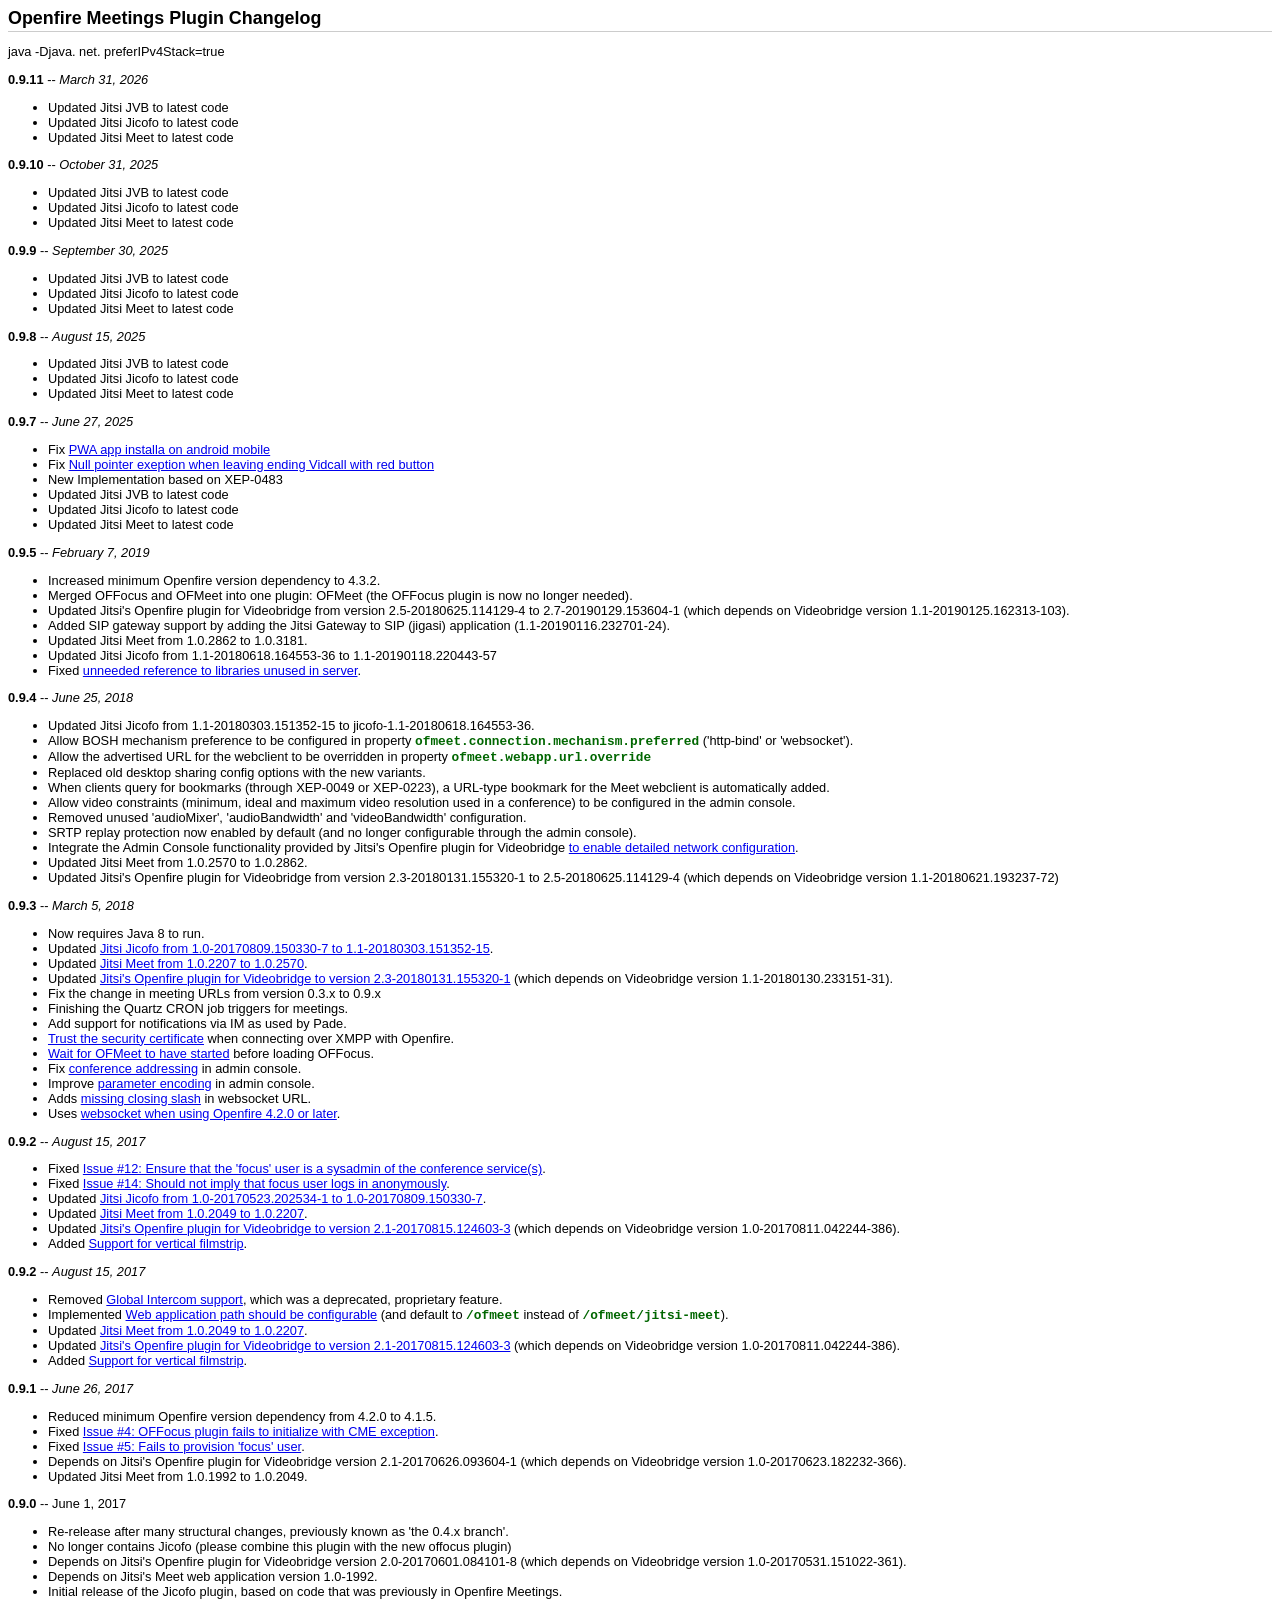
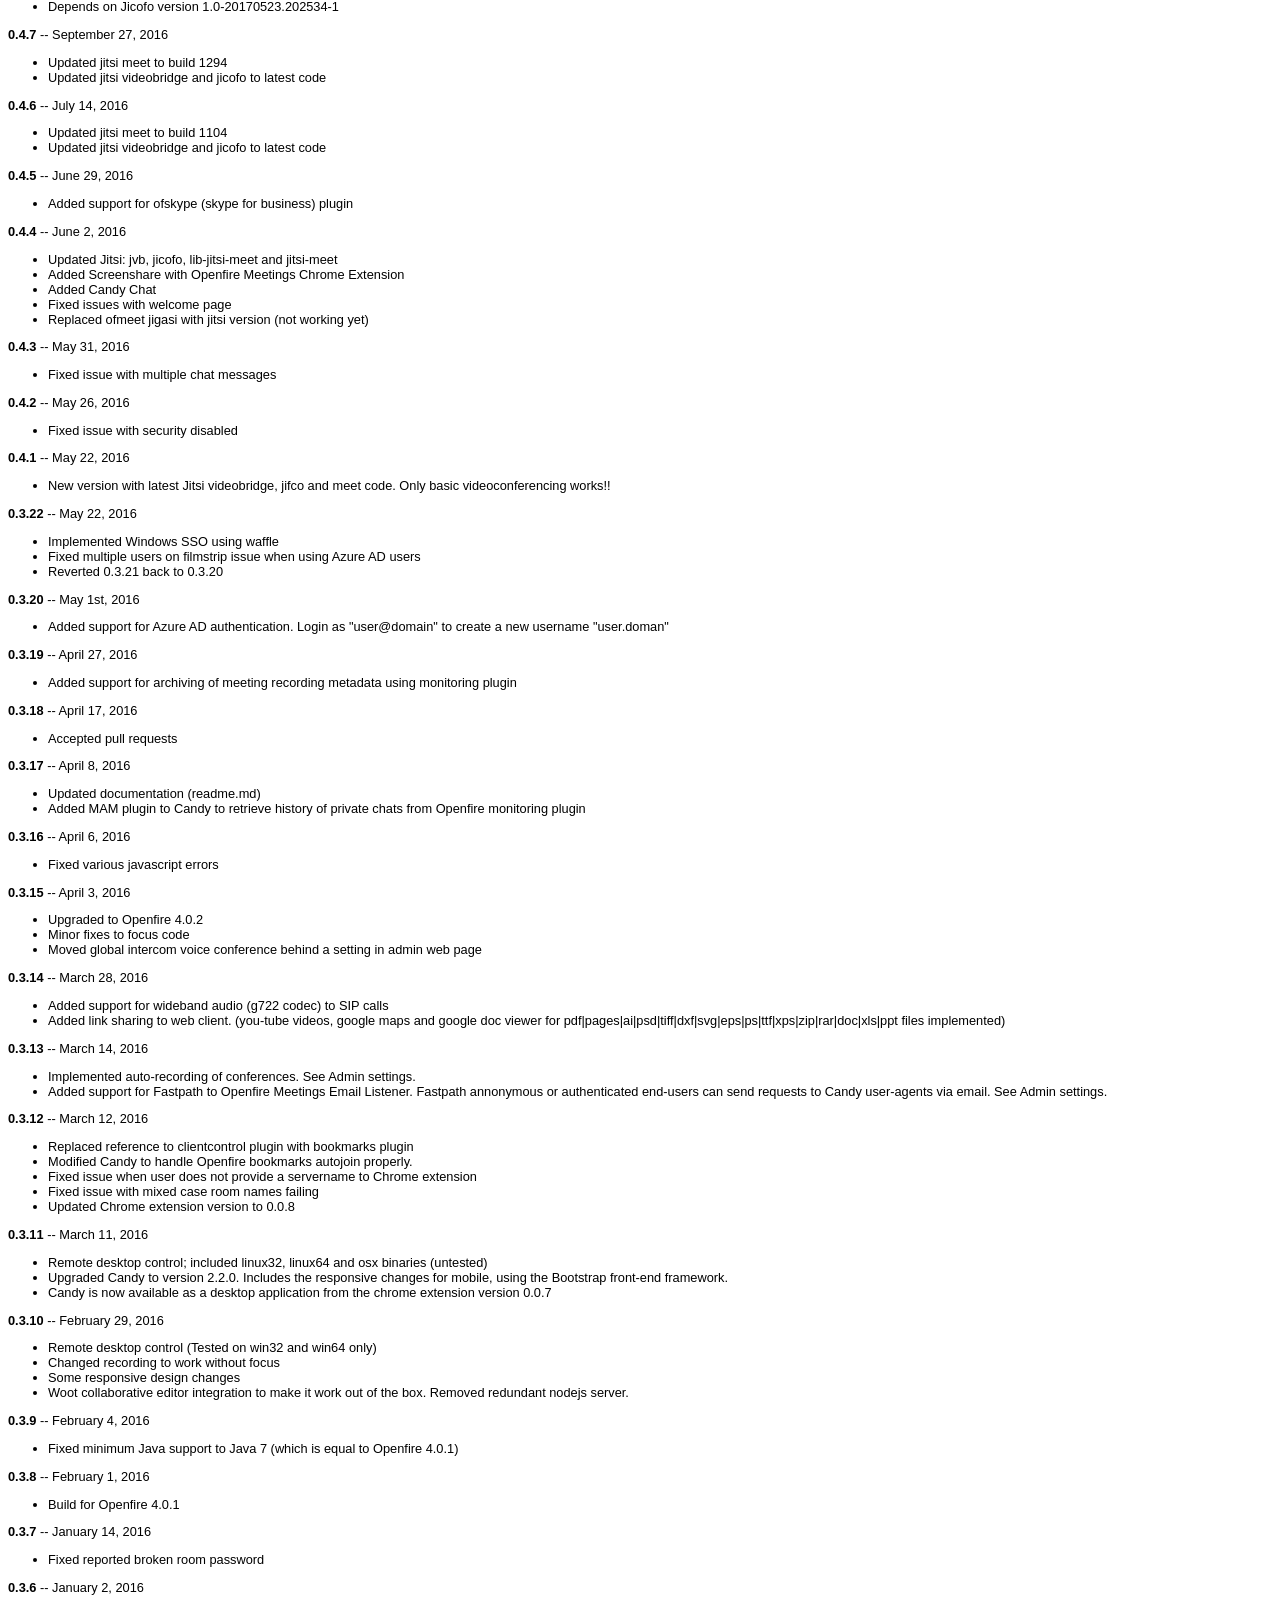
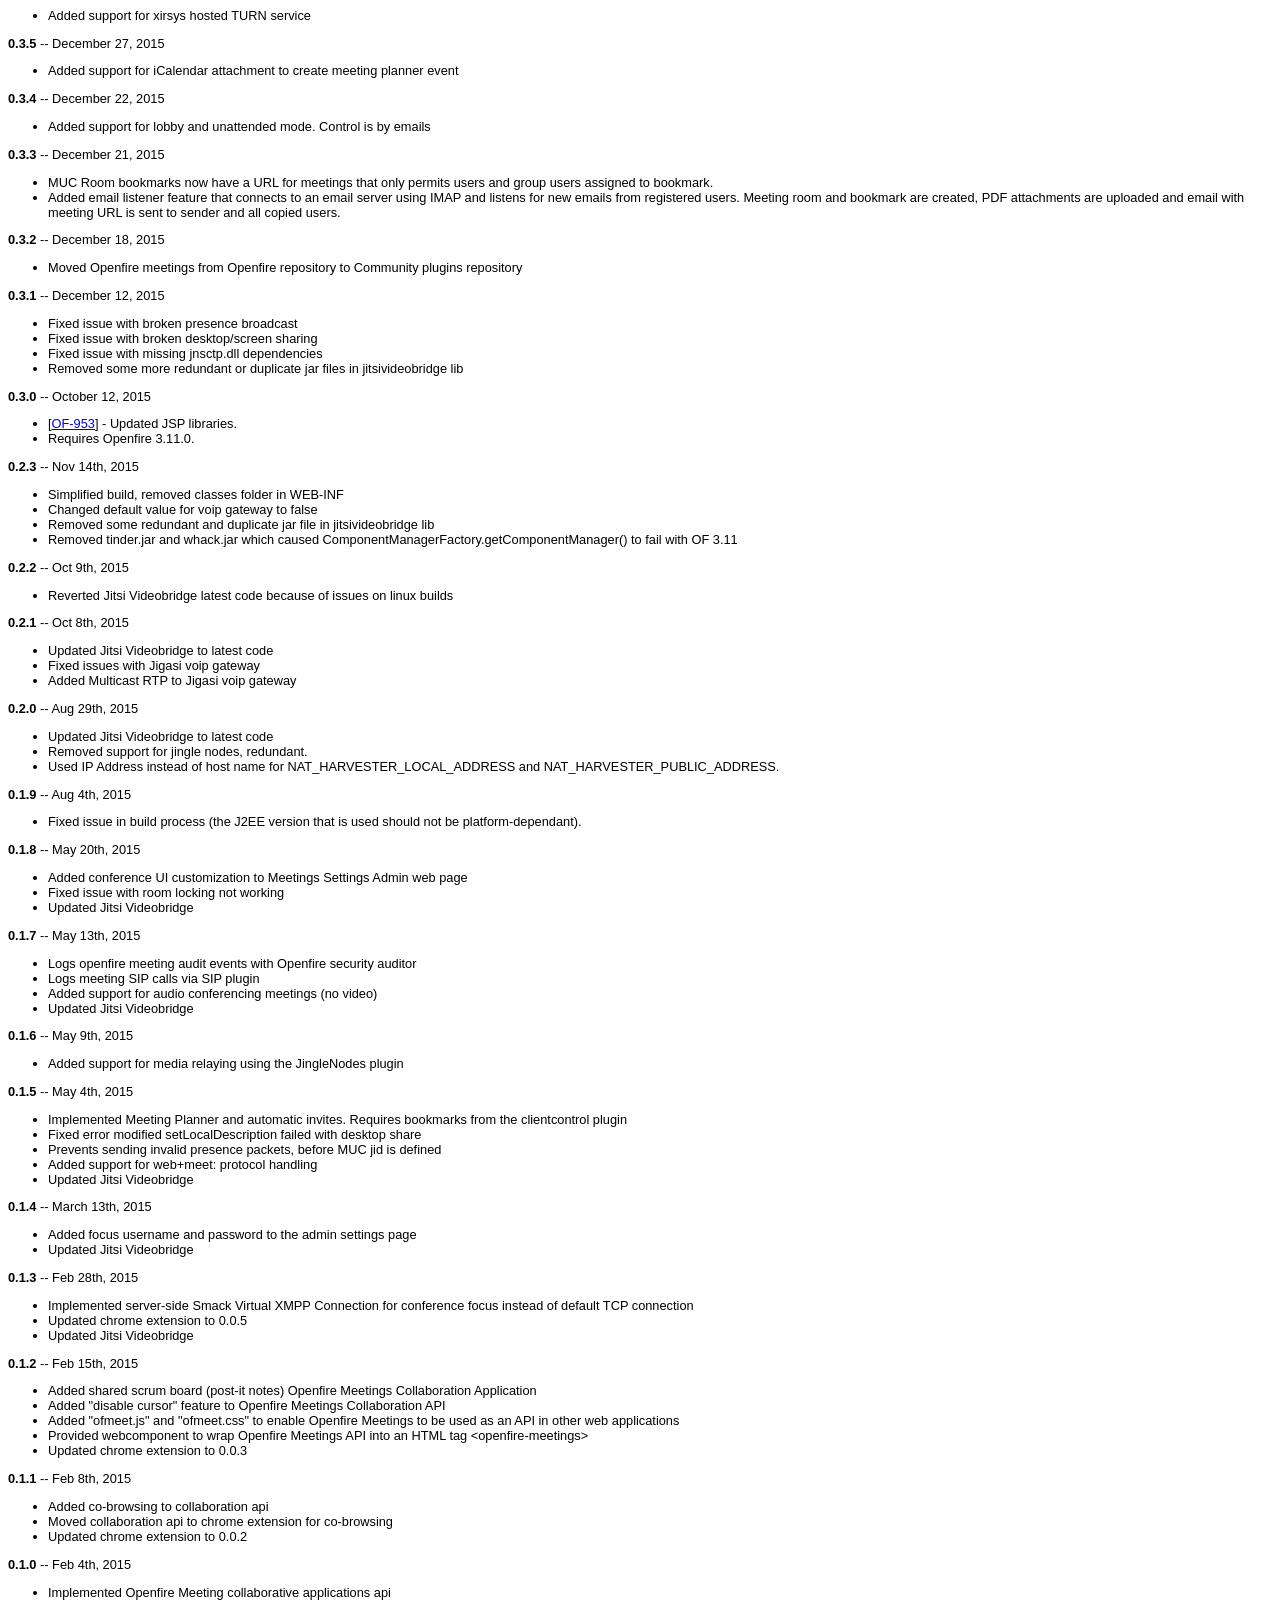
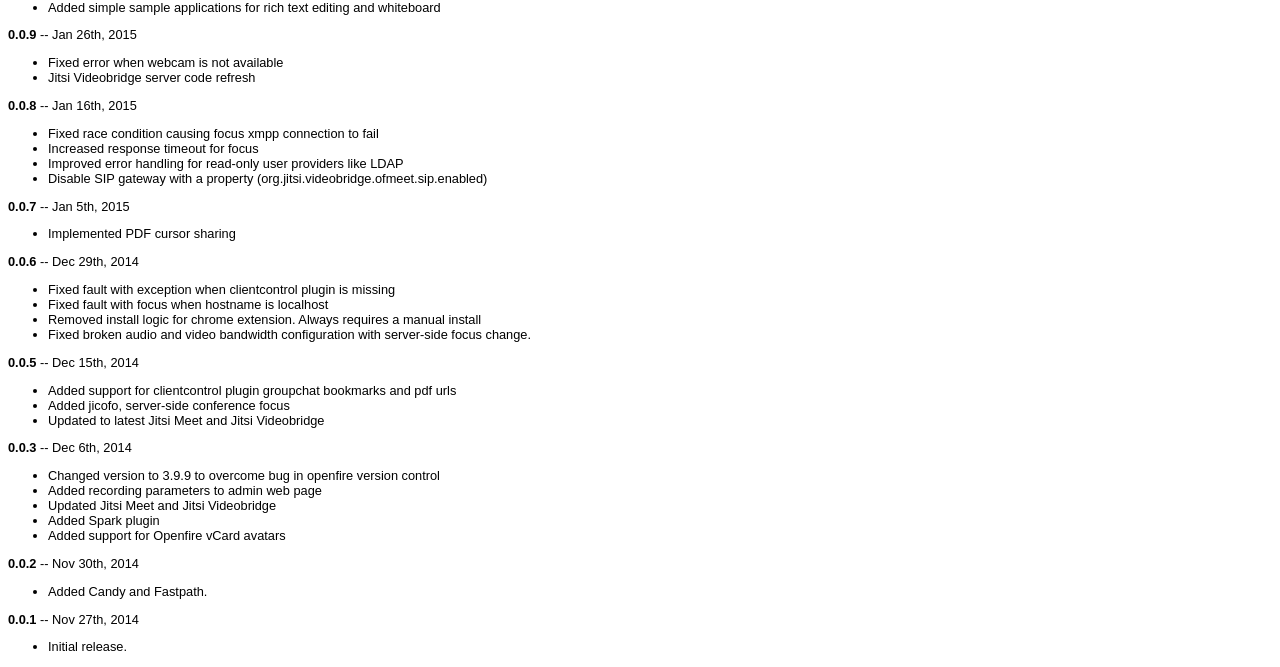
<file: changelog.html>
<!DOCTYPE HTML PUBLIC "-//W3C//DTD HTML 4.0 Transitional//EN">

<html>
<head>
    <title>Openfire Meetings Plugin Changelog</title>
    <style type="text/css">
        BODY {
            font-size: 100%;
        }

        BODY, TD, TH {
            font-family: tahoma, verdana, arial, helvetica, sans-serif;
            font-size: 0.8em;
        }

        H2 {
            font-size: 10pt;
            font-weight: bold;
            padding-left: 1em;
        }

        A:hover {
            text-decoration: none;
        }

        H1 {
            font-family: tahoma, arial, helvetica, sans-serif;
            font-size: 1.4em;
            font-weight: bold;
            border-bottom: 1px #ccc solid;
            padding-bottom: 2px;
        }

        TT {
            font-family: courier new;
            font-weight: bold;
            color: #060;
        }

        PRE {
            font-family: courier new;
            font-size: 100%;
        }
    </style>
</head>
<body>

<h1>
    Openfire Meetings Plugin Changelog
</h1>

java -Djava. net. preferIPv4Stack=true

<p><b>0.9.11</b> -- <i>March 31, 2026</i></p>
<ul>
    <li>Updated Jitsi JVB to latest code</li>	
    <li>Updated Jitsi Jicofo to latest code</li>	
	<li>Updated Jitsi Meet to latest code</li>
</ul>

<p><b>0.9.10</b> -- <i>October 31, 2025</i></p>
<ul>
    <li>Updated Jitsi JVB to latest code</li>	
    <li>Updated Jitsi Jicofo to latest code</li>	
	<li>Updated Jitsi Meet to latest code</li>
</ul>

<p><b>0.9.9</b> -- <i>September 30, 2025</i></p>
<ul>
    <li>Updated Jitsi JVB to latest code</li>	
    <li>Updated Jitsi Jicofo to latest code</li>	
	<li>Updated Jitsi Meet to latest code</li>
</ul>

<p><b>0.9.8</b> -- <i>August 15, 2025</i></p>
<ul>
    <li>Updated Jitsi JVB to latest code</li>	
    <li>Updated Jitsi Jicofo to latest code</li>	
	<li>Updated Jitsi Meet to latest code</li>
</ul>


<p><b>0.9.7</b> -- <i>June 27, 2025</i></p>
<ul>
    <li>Fix <a href="https://github.com/igniterealtime/openfire-ofmeet-plugin/issues/113">PWA app installa on android mobile</a></li>
    <li>Fix <a href="https://github.com/igniterealtime/openfire-ofmeet-plugin/issues/114">Null pointer exeption when leaving ending Vidcall with red button</a></li>
    <li>New Implementation based on XEP-0483 </li>
    <li>Updated Jitsi JVB to latest code</li>	
    <li>Updated Jitsi Jicofo to latest code</li>	
	<li>Updated Jitsi Meet to latest code</li>	
</ul>

<p><b>0.9.5</b> -- <i>February 7, 2019</i></p>
<ul>
    <li>Increased minimum Openfire version dependency to 4.3.2.</li>
    <li>Merged OFFocus and OFMeet into one plugin: OFMeet (the OFFocus plugin is now no longer needed).</li>
    <li>Updated Jitsi's Openfire plugin for Videobridge from version 2.5-20180625.114129-4 to 2.7-20190129.153604-1 (which depends on Videobridge version 1.1-20190125.162313-103).</li>
    <li>Added SIP gateway support by adding the Jitsi Gateway to SIP (jigasi) application (1.1-20190116.232701-24).</li>
    <li>Updated Jitsi Meet from 1.0.2862 to 1.0.3181.</li>
    <li>Updated Jitsi Jicofo from 1.1-20180618.164553-36 to 1.1-20190118.220443-57</li>
    <li>Fixed <a href="https://github.com/igniterealtime/ofmeet-openfire-plugin/issues/21">unneeded reference to libraries unused in server</a>.</li>
</ul>

<p><b>0.9.4</b> -- <i>June 25, 2018</i></p>
<ul>
    <li>Updated Jitsi Jicofo from 1.1-20180303.151352-15 to jicofo-1.1-20180618.164553-36.</li>
    <li>Allow BOSH mechanism preference to be configured in property <tt>ofmeet.connection.mechanism.preferred</tt> ('http-bind' or 'websocket').</li>
    <li>Allow the advertised URL for the webclient to be overridden in property <tt>ofmeet.webapp.url.override</tt></li>
    <li>Replaced old desktop sharing config options with the new variants.</li>
    <li>When clients query for bookmarks (through XEP-0049 or XEP-0223), a URL-type bookmark for the Meet webclient is automatically added.</li>
    <li>Allow video constraints (minimum, ideal and maximum video resolution used in a conference) to be configured in the admin console.</li>
    <li>Removed unused 'audioMixer', 'audioBandwidth' and 'videoBandwidth' configuration.</li>
    <li>SRTP replay protection now enabled by default (and no longer configurable through the admin console).</li>
    <li>Integrate the Admin Console functionality provided by Jitsi's Openfire plugin for Videobridge <a href="https://github.com/igniterealtime/Openfire-Meetings/issues/59">to enable detailed network configuration</a>.</li>
    <li>Updated Jitsi Meet from 1.0.2570 to 1.0.2862.</li>
    <li>Updated Jitsi's Openfire plugin for Videobridge from version 2.3-20180131.155320-1 to 2.5-20180625.114129-4 (which depends on Videobridge version 1.1-20180621.193237-72)</li>
</ul>

<p><b>0.9.3</b> -- <i>March 5, 2018</i></p>
<ul>
    <li>Now requires Java 8 to run.</li>
    <li>Updated <a href="https://github.com/igniterealtime/ofmeet-openfire-plugin/issues/37">Jitsi Jicofo from 1.0-20170809.150330-7 to 1.1-20180303.151352-15</a>.</li>
    <li>Updated <a href="https://github.com/igniterealtime/ofmeet-openfire-plugin/issues/37">Jitsi Meet from 1.0.2207 to 1.0.2570</a>.</li>
    <li>Updated <a href="https://github.com/igniterealtime/ofmeet-openfire-plugin/issues/37">Jitsi's Openfire plugin for Videobridge to version 2.3-20180131.155320-1</a> (which depends on Videobridge version 1.1-20180130.233151-31).</li>
    <li>Fix the change in meeting URLs from version 0.3.x to 0.9.x</li>
    <li>Finishing the Quartz CRON job triggers for meetings.</li>
    <li>Add support for notifications via IM as used by Pade.</li>
    <li><a href="https://github.com/igniterealtime/ofmeet-openfire-plugin/issues/38">Trust the security certificate</a> when connecting over XMPP with Openfire.</li>
    <li><a href="https://github.com/igniterealtime/ofmeet-openfire-plugin/issues/42">Wait for OFMeet to have started</a> before loading OFFocus.</li>
    <li>Fix <a href="https://github.com/igniterealtime/ofmeet-openfire-plugin/issues/39">conference addressing</a> in admin console.</li>
    <li>Improve <a href="https://github.com/igniterealtime/ofmeet-openfire-plugin/issues/40">parameter encoding</a> in admin console.</li>
    <li>Adds <a href="https://github.com/igniterealtime/ofmeet-openfire-plugin/issues/43">missing closing slash</a> in websocket URL.</li>
    <li>Uses <a href="https://github.com/igniterealtime/ofmeet-openfire-plugin/issues/49">websocket when using Openfire 4.2.0 or later</a>.</li>
</ul>

<p><b>0.9.2</b> -- <i>August 15, 2017</i></p>
<ul>
    <li>Fixed <a href="https://github.com/igniterealtime/ofmeet-openfire-plugin/issues/12">Issue #12: Ensure that the 'focus' user is a sysadmin of the conference service(s)</a>.</li>
    <li>Fixed <a href="https://github.com/igniterealtime/ofmeet-openfire-plugin/issues/14">Issue #14: Should not imply that focus user logs in anonymously</a>.</li>
    <li>Updated <a href="https://github.com/igniterealtime/ofmeet-openfire-plugin/issues/15">Jitsi Jicofo from 1.0-20170523.202534-1 to 1.0-20170809.150330-7</a>.</li>
    <li>Updated <a href="https://github.com/igniterealtime/ofmeet-openfire-plugin/issues/15">Jitsi Meet from 1.0.2049 to 1.0.2207</a>.</li>
    <li>Updated <a href="https://github.com/igniterealtime/ofmeet-openfire-plugin/issues/15">Jitsi's Openfire plugin for Videobridge to version 2.1-20170815.124603-3</a> (which depends on Videobridge version 1.0-20170811.042244-386).</li>
    <li>Added <a href="https://github.com/igniterealtime/ofmeet-openfire-plugin/issues/17">Support for vertical filmstrip</a>.</li>
</ul>

<p><b>0.9.2</b> -- <i>August 15, 2017</i></p>
<ul>
    <li>Removed <a href="https://github.com/igniterealtime/ofmeet-openfire-plugin/issues/28">Global Intercom support</a>, which was a deprecated, proprietary feature.</li>
    <li>Implemented <a href="https://github.com/igniterealtime/ofmeet-openfire-plugin/issues/18">Web application path should be configurable</a> (and default to <tt>/ofmeet</tt> instead of <tt>/ofmeet/jitsi-meet</tt>).</li>
    <li>Updated <a href="https://github.com/igniterealtime/ofmeet-openfire-plugin/issues/15">Jitsi Meet from 1.0.2049 to 1.0.2207</a>.</li>
    <li>Updated <a href="https://github.com/igniterealtime/ofmeet-openfire-plugin/issues/15">Jitsi's Openfire plugin for Videobridge to version 2.1-20170815.124603-3</a> (which depends on Videobridge version 1.0-20170811.042244-386).</li>
    <li>Added <a href="https://github.com/igniterealtime/ofmeet-openfire-plugin/issues/17">Support for vertical filmstrip</a>.</li>
</ul>

<p><b>0.9.1</b> -- <i>June 26, 2017</i></p>
<ul>
    <li>Reduced minimum Openfire version dependency from 4.2.0 to 4.1.5.</li>
    <li>Fixed <a href="https://github.com/igniterealtime/ofmeet-openfire-plugin/issues/4">Issue #4: OFFocus plugin fails to initialize with CME exception</a>.</li>
    <li>Fixed <a href="https://github.com/igniterealtime/ofmeet-openfire-plugin/issues/5">Issue #5: Fails to provision 'focus' user</a>.</li>
    <li>Depends on Jitsi's Openfire plugin for Videobridge version 2.1-20170626.093604-1 (which depends on Videobridge version 1.0-20170623.182232-366).</li>
    <li>Updated Jitsi Meet from 1.0.1992 to 1.0.2049.</li>
</ul>

<p><b>0.9.0</b> -- June 1, 2017</p>

<ul>
    <li>Re-release after many structural changes, previously known as 'the 0.4.x branch'.</li>
    <li>No longer contains Jicofo (please combine this plugin with the new offocus plugin)</li>
    <li>Depends on Jitsi's Openfire plugin for Videobridge version 2.0-20170601.084101-8 (which depends on Videobridge version 1.0-20170531.151022-361).</li>
    <li>Depends on Jitsi's Meet web application version 1.0-1992.</li>
    <li>Initial release of the Jicofo plugin, based on code that was previously in Openfire Meetings.</li>
    <li>Depends on Jicofo version 1.0-20170523.202534-1</li>
</ul>

<p><b>0.4.7</b> -- September 27, 2016</p>

<ul>
    <li>Updated jitsi meet to build 1294</li>
    <li>Updated jitsi videobridge and jicofo to latest code</li>
</ul>

<p><b>0.4.6</b> -- July 14, 2016</p>

<ul>
    <li>Updated jitsi meet to build 1104</li>
    <li>Updated jitsi videobridge and jicofo to latest code</li>
</ul>

<p><b>0.4.5</b> -- June 29, 2016</p>

<ul>
    <li>Added support for ofskype (skype for business) plugin</li>
</ul>

<p><b>0.4.4</b> -- June 2, 2016</p>

<ul>
    <li>Updated Jitsi: jvb, jicofo, lib-jitsi-meet and jitsi-meet</li>
    <li>Added Screenshare with Openfire Meetings Chrome Extension</li>
    <li>Added Candy Chat</li>
    <li>Fixed issues with welcome page</li>
    <li>Replaced ofmeet jigasi with jitsi version (not working yet)</li>
</ul>

<p><b>0.4.3</b> -- May 31, 2016</p>

<ul>
    <li>Fixed issue with multiple chat messages</li>
</ul>

<p><b>0.4.2</b> -- May 26, 2016</p>

<ul>
    <li>Fixed issue with security disabled</li>
</ul>

<p><b>0.4.1</b> -- May 22, 2016</p>

<ul>
    <li>New version with latest Jitsi videobridge, jifco and meet code. Only basic videoconferencing works!!</li>
</ul>

<p><b>0.3.22</b> -- May 22, 2016</p>

<ul>
    <li>Implemented Windows SSO using waffle</li>
    <li>Fixed multiple users on filmstrip issue when using Azure AD users</li>
    <li>Reverted 0.3.21 back to 0.3.20</li>
</ul>

<p><b>0.3.20</b> -- May 1st, 2016</p>

<ul>
    <li>Added support for Azure AD authentication. Login as "user@domain" to create a new username "user.doman"</li>
</ul>

<p><b>0.3.19</b> -- April 27, 2016</p>

<ul>
    <li>Added support for archiving of meeting recording metadata using monitoring plugin</li>
</ul>

<p><b>0.3.18</b> -- April 17, 2016</p>

<ul>
    <li>Accepted pull requests</li>
</ul>

<p><b>0.3.17</b> -- April 8, 2016</p>

<ul>
    <li>Updated documentation (readme.md)</li>
    <li>Added MAM plugin to Candy to retrieve history of private chats from Openfire monitoring plugin</li>
</ul>

<p><b>0.3.16</b> -- April 6, 2016</p>

<ul>
    <li>Fixed various javascript errors</li>
</ul>

<p><b>0.3.15</b> -- April 3, 2016</p>

<ul>
    <li>Upgraded to Openfire 4.0.2</li>
    <li>Minor fixes to focus code</li>
    <li>Moved global intercom voice conference behind a setting in admin web page</li>
</ul>

<p><b>0.3.14</b> -- March 28, 2016</p>

<ul>
    <li>Added support for wideband audio (g722 codec) to SIP calls</li>
    <li>Added link sharing to web client. (you-tube videos, google maps and google doc viewer for pdf|pages|ai|psd|tiff|dxf|svg|eps|ps|ttf|xps|zip|rar|doc|xls|ppt files implemented)</li>
</ul>

<p><b>0.3.13</b> -- March 14, 2016</p>

<ul>
    <li>Implemented auto-recording of conferences. See Admin settings.</li>
    <li>Added support for Fastpath to Openfire Meetings Email Listener. Fastpath annonymous or authenticated end-users can send requests to Candy user-agents via email. See Admin settings.</li>
</ul>

<p><b>0.3.12</b> -- March 12, 2016</p>

<ul>
    <li>Replaced reference to clientcontrol plugin with bookmarks plugin</li>
    <li>Modified Candy to handle Openfire bookmarks autojoin properly.</li>
    <li>Fixed issue when user does not provide a servername to Chrome extension</li>
    <li>Fixed issue with mixed case room names failing</li>
    <li>Updated Chrome extension version to 0.0.8</li>
</ul>

<p><b>0.3.11</b> -- March 11, 2016</p>

<ul>
    <li>Remote desktop control; included linux32, linux64 and osx binaries (untested)</li>
    <li>Upgraded Candy to version 2.2.0. Includes the responsive changes for mobile, using the Bootstrap front-end framework.</li>
    <li>Candy is now available as a desktop application from the chrome extension version 0.0.7</li>
</ul>

<p><b>0.3.10</b> -- February 29, 2016</p>

<ul>
    <li>Remote desktop control (Tested on win32 and win64 only)</li>
    <li>Changed recording to work without focus</li>
    <li>Some responsive design changes</li>
    <li>Woot collaborative editor integration to make it work out of the box. Removed redundant nodejs server.</li>
</ul>

<p><b>0.3.9</b> -- February 4, 2016</p>

<ul>
    <li>Fixed minimum Java support to Java 7 (which is equal to Openfire 4.0.1)</li>
</ul>

<p><b>0.3.8</b> -- February 1, 2016</p>

<ul>
	<li>Build for Openfire 4.0.1</li>
</ul>

<p><b>0.3.7</b> -- January 14, 2016</p>

<ul>
	<li>Fixed reported broken room password</li>
</ul>

<p><b>0.3.6</b> -- January 2, 2016</p>

<ul>
	<li>Added support for xirsys hosted TURN service</li>
</ul>

<p><b>0.3.5</b> -- December 27, 2015</p>

<ul>
	<li>Added support for iCalendar attachment to create meeting planner event</li>
</ul>

<p><b>0.3.4</b> -- December 22, 2015</p>

<ul>
	<li>Added support for lobby and unattended mode. Control is by emails</li>
</ul>

<p><b>0.3.3</b> -- December 21, 2015</p>

<ul>
	<li>MUC Room bookmarks now have a URL for meetings that only permits users and group users assigned to bookmark.</li>
    <li>Added email listener feature that connects to an email server using IMAP and listens for new emails from registered users. Meeting room and bookmark are created, PDF attachments are uploaded and email with meeting URL is sent to sender and all copied users.</li>
</ul>

<p><b>0.3.2</b> -- December 18, 2015</p>

<ul>
    <li>Moved Openfire meetings from Openfire repository to Community plugins repository</li>
</ul>

<p><b>0.3.1</b> -- December 12, 2015</p>

<ul>
    <li>Fixed issue with broken presence broadcast</li>
    <li>Fixed issue with broken desktop/screen sharing</li>
    <li>Fixed issue with missing jnsctp.dll dependencies</li>
    <li>Removed some more redundant or duplicate jar files in jitsivideobridge lib</li>
</ul>

<p><b>0.3.0</b> -- October 12, 2015</p>

<ul>
    <li>[<a href='http://www.igniterealtime.org/issues/browse/OF-953'>OF-953</a>] - Updated JSP libraries.</li>
    <li>Requires Openfire 3.11.0.</li>
</ul>

<p><b>0.2.3</b> -- Nov 14th, 2015</p>

<ul>
    <li>Simplified build, removed classes folder in WEB-INF</li>
    <li>Changed default value for voip gateway to false</li>
    <li>Removed some redundant and duplicate jar file in jitsivideobridge lib</li>
    <li>Removed tinder.jar and whack.jar which caused ComponentManagerFactory.getComponentManager() to fail with OF 3.11</li>
</ul>

<p><b>0.2.2</b> -- Oct 9th, 2015</p>

<ul>
    <li>Reverted Jitsi Videobridge latest code because of issues on linux builds</li>
</ul>

<p><b>0.2.1</b> -- Oct 8th, 2015</p>

<ul>
    <li>Updated Jitsi Videobridge to latest code</li>
    <li>Fixed issues with Jigasi voip gateway</li>
    <li>Added Multicast RTP to Jigasi voip gateway</li>
</ul>

<p><b>0.2.0</b> -- Aug 29th, 2015</p>

<ul>
    <li>Updated Jitsi Videobridge to latest code</li>
    <li>Removed support for jingle nodes, redundant.</li>
    <li>Used IP Address instead of host name for NAT_HARVESTER_LOCAL_ADDRESS and NAT_HARVESTER_PUBLIC_ADDRESS.</li>
</ul>

<p><b>0.1.9</b> -- Aug 4th, 2015</p>

<ul>
    <li>Fixed issue in build process (the J2EE version that is used should not be platform-dependant).</li>
</ul>

<p><b>0.1.8</b> -- May 20th, 2015</p>

<ul>
    <li>Added conference UI customization to Meetings Settings Admin web page</li>
    <li>Fixed issue with room locking not working</li>
    <li>Updated Jitsi Videobridge</li>
</ul>

<p><b>0.1.7</b> -- May 13th, 2015</p>

<ul>
    <li>Logs openfire meeting audit events with Openfire security auditor</li>
    <li>Logs meeting SIP calls via SIP plugin</li>
    <li>Added support for audio conferencing meetings (no video)</li>
    <li>Updated Jitsi Videobridge</li>
</ul>

<p><b>0.1.6</b> -- May 9th, 2015</p>

<ul>
    <li>Added support for media relaying using the JingleNodes plugin</li>
</ul>

<p><b>0.1.5</b> -- May 4th, 2015</p>

<ul>
    <li>Implemented Meeting Planner and automatic invites. Requires bookmarks from the clientcontrol plugin</li>
    <li>Fixed error modified setLocalDescription failed with desktop share</li>
    <li>Prevents sending invalid presence packets, before MUC jid is defined</li>
    <li>Added support for web+meet: protocol handling</li>
    <li>Updated Jitsi Videobridge</li>
</ul>

<p><b>0.1.4</b> -- March 13th, 2015</p>

<ul>
    <li>Added focus username and password to the admin settings page</li>
    <li>Updated Jitsi Videobridge</li>
</ul>

<p><b>0.1.3</b> -- Feb 28th, 2015</p>

<ul>
    <li>Implemented server-side Smack Virtual XMPP Connection for conference focus instead of default TCP connection</li>
    <li>Updated chrome extension to 0.0.5</li>
    <li>Updated Jitsi Videobridge</li>
</ul>

<p><b>0.1.2</b> -- Feb 15th, 2015</p>

<ul>
    <li>Added shared scrum board (post-it notes) Openfire Meetings Collaboration Application</li>
    <li>Added "disable cursor" feature to Openfire Meetings Collaboration API</li>
    <li>Added "ofmeet.js" and "ofmeet.css" to enable Openfire Meetings to be used as an API in other web applications</li>
    <li>Provided webcomponent to wrap Openfire Meetings API into an HTML tag &lt;openfire-meetings&gt;</li>
    <li>Updated chrome extension to 0.0.3</li>
</ul>

<p><b>0.1.1</b> -- Feb 8th, 2015</p>

<ul>
    <li>Added co-browsing to collaboration api</li>
    <li>Moved collaboration api to chrome extension for co-browsing</li>
    <li>Updated chrome extension to 0.0.2</li>
</ul>

<p><b>0.1.0</b> -- Feb 4th, 2015</p>

<ul>
    <li>Implemented Openfire Meeting collaborative applications api</li>
    <li>Added simple sample applications for rich text editing and whiteboard</li>
</ul>

<p><b>0.0.9</b> -- Jan 26th, 2015</p>

<ul>
    <li>Fixed error when webcam is not available</li>
    <li>Jitsi Videobridge server code refresh</li>
</ul>

<p><b>0.0.8</b> -- Jan 16th, 2015</p>

<ul>
    <li>Fixed race condition causing focus xmpp connection to fail</li>
    <li>Increased response timeout for focus</li>
    <li>Improved error handling for read-only user providers like LDAP</li>
    <li>Disable SIP gateway with a property (org.jitsi.videobridge.ofmeet.sip.enabled)</li>
</ul>

<p><b>0.0.7</b> -- Jan 5th, 2015</p>

<ul>
    <li>Implemented PDF cursor sharing</li>
</ul>

<p><b>0.0.6</b> -- Dec 29th, 2014</p>

<ul>
    <li>Fixed fault with exception when clientcontrol plugin is missing</li>
    <li>Fixed fault with focus when hostname is localhost</li>
    <li>Removed install logic for chrome extension. Always requires a manual install</li>
    <li>Fixed broken audio and video bandwidth configuration with server-side focus change.</li>
</ul>

<p><b>0.0.5</b> -- Dec 15th, 2014</p>

<ul>
    <li>Added support for clientcontrol plugin groupchat bookmarks and pdf urls</li>
    <li>Added jicofo, server-side conference focus</li>
    <li>Updated to latest Jitsi Meet and Jitsi Videobridge</li>
</ul>

<p><b>0.0.3</b> -- Dec 6th, 2014</p>

<ul>
    <li>Changed version to 3.9.9 to overcome bug in openfire version control</li>
    <li>Added recording parameters to admin web page</li>
    <li>Updated Jitsi Meet and Jitsi Videobridge</li>
    <li>Added Spark plugin</li>
    <li>Added support for Openfire vCard avatars</li>
</ul>

<p><b>0.0.2</b> -- Nov 30th, 2014</p>

<ul>
    <li>Added Candy and Fastpath.</li>
</ul>

<p><b>0.0.1</b> -- Nov 27th, 2014</p>

<ul>
    <li>Initial release.</li>
</ul>

</body>
</html>
</file>
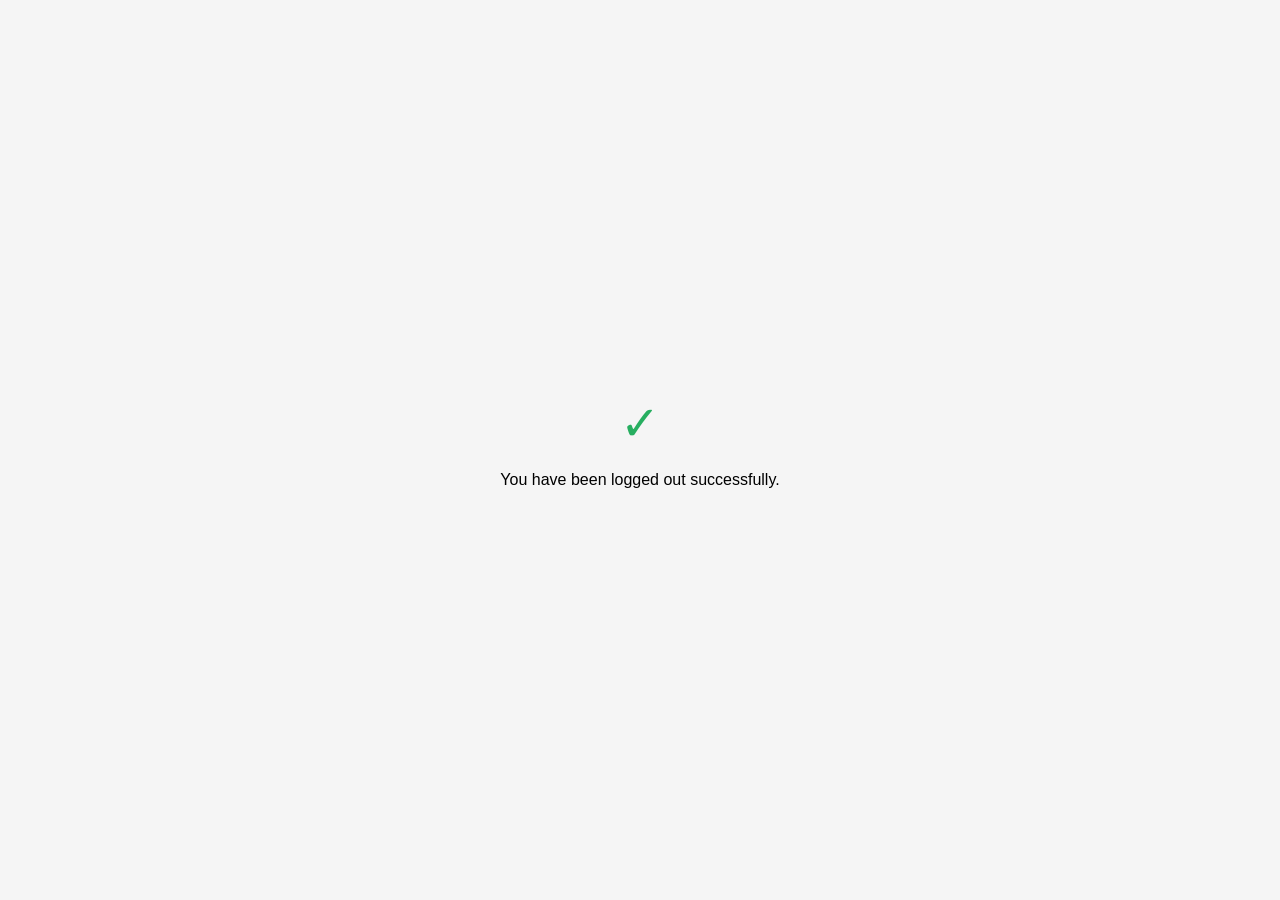
<file: classes/jitsi-meet/static/logout.html>
<!DOCTYPE html>
<html lang="en">
<head>
    <meta charset="UTF-8">
    <meta name="viewport" content="width=device-width, initial-scale=1.0">
    <title>Logged Out</title>
    <style>
        body {
            font-family: Arial, sans-serif;
            display: flex;
            justify-content: center;
            align-items: center;
            height: 100vh;
            margin: 0;
            background-color: #f5f5f5;
        }
        .container {
            text-align: center;
            padding: 20px;
        }
        .success {
            color: #27ae60;
            font-size: 48px;
            margin-bottom: 20px;
        }
    </style>
</head>
<body>
<div class="container">
    <div class="success">✓</div>
    <p>You have been logged out successfully.</p>
</div>

<script>
    // Notify parent window that logout is complete
    if (window.parent) {
        window.parent.postMessage({
            type: 'logout-success'
        }, window.location.origin);
    }
</script>
</body>
</html>
</file>
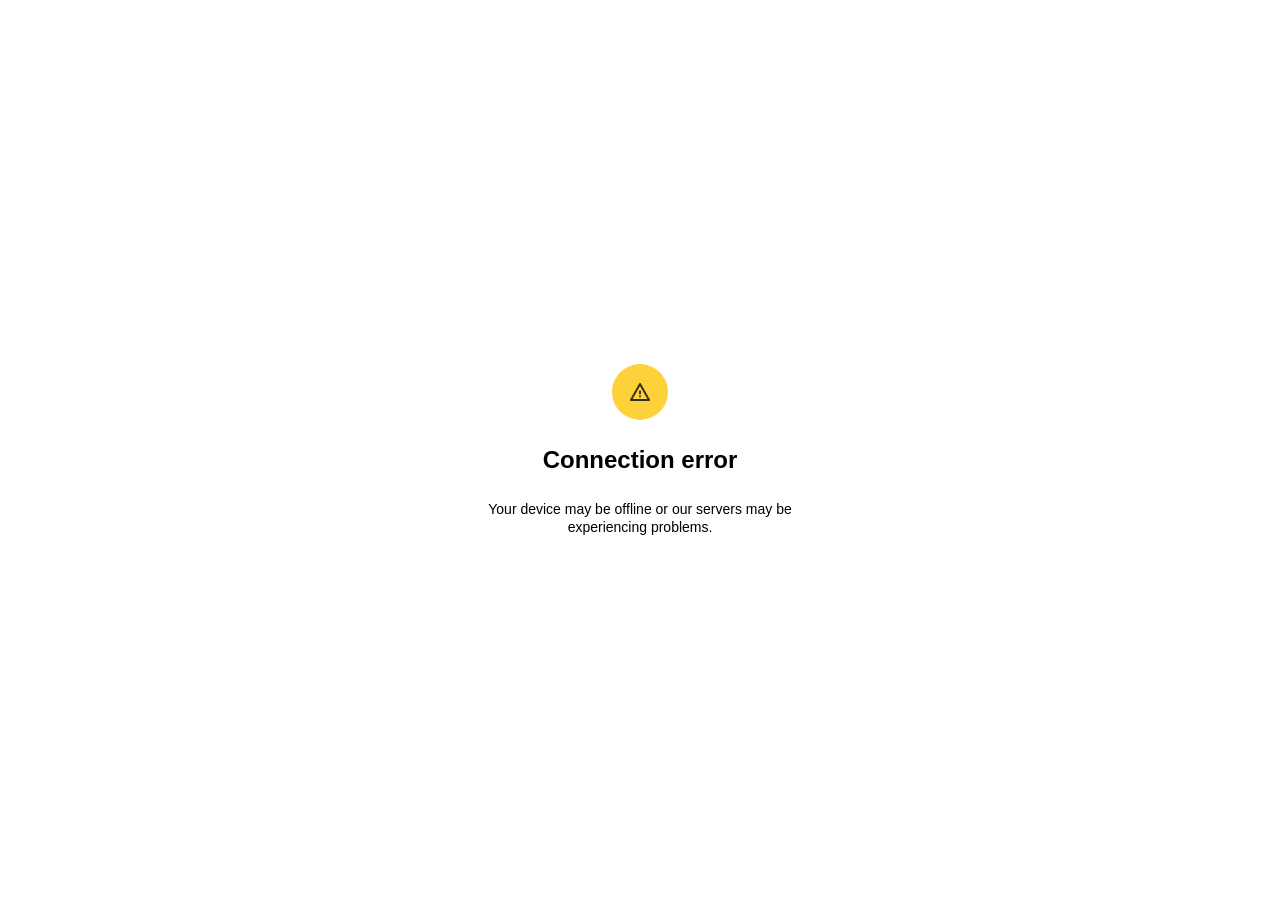
<file: classes/jitsi-meet/static/offline.html>
<html>

<head>
  <head>
    <!--#include virtual="/head.html" -->
    <meta charset="utf-8">
    <meta http-equiv="content-type" content="text/html;charset=utf-8">
    <meta name="viewport" content="width=device-width, initial-scale=1.0">
    <!--#include virtual="/base.html" -->

    <link rel="apple-touch-icon" href="images/apple-touch-icon.png">
    <!--#include virtual="/title.html" -->
  </head>
  <style>
    body,
    .content {
      display: flex;
    }

    .content {
      align-items: center;
      flex-direction: column;
      font-family: Arial, Helvetica, sans-serif;
      font-size: 0.875rem;
      font-weight: 400;
      line-height: 1.125rem;
      margin: auto;
      max-width: 376px;
      text-align: center;
    }

    h4 {
      font-size: 1.5rem;
      font-weight: 600;
      line-height: 2rem;
      margin: 24px auto;
    }

    .icon {
      background-color: #FDD13A;
      border-radius: 50%;
      box-sizing: border-box;
      height: 56px;
      padding: 16px;
      width: 56px;
    }
  </style>
</head>

<body>
  <div class="content">
    <div class="icon">
      <svg width="24" height="24" viewBox="0 0 24 24" fill="none" xmlns="http://www.w3.org/2000/svg">
        <path fill-rule="evenodd" clip-rule="evenodd"
          d="M21.8799 19.5904L12.8501 3.49284C12.7614 3.33481 12.6288 3.20474 12.4676 3.11782C11.9982 2.86467 11.4083 3.03257 11.1502 3.49284L2.1202 19.5904C2.04143 19.7309 2.00012 19.8885 2.00012 20.0488C2.00012 20.5741 2.43443 20.9999 2.97017 20.9999H21.0299C21.1934 20.9999 21.3542 20.9594 21.4974 20.8822C21.9668 20.629 22.138 20.0507 21.8799 19.5904ZM4.61072 19.0976L12 5.92477L19.3892 19.0976H4.61072ZM11.0302 16.2445C11.0302 15.7192 11.456 15.2934 11.9813 15.2934H12.0191C12.5444 15.2934 12.9702 15.7192 12.9702 16.2445C12.9702 16.7698 12.5444 17.1956 12.0191 17.1956H11.9813C11.456 17.1956 11.0302 16.7698 11.0302 16.2445ZM12.0002 10.5378C11.4645 10.5378 11.0302 10.9721 11.0302 11.5078V13.3722C11.0302 13.9079 11.4645 14.3422 12.0002 14.3422C12.5359 14.3422 12.9702 13.9079 12.9702 13.3722V11.5078C12.9702 10.9721 12.5359 10.5378 12.0002 10.5378Z"
          fill="#131519" fill-opacity="0.87" />
      </svg>
    </div>
    <h4>Connection error</h4>
    Your device may be offline or our servers may be experiencing problems.
  </div>
</body>

</html>
</file>
